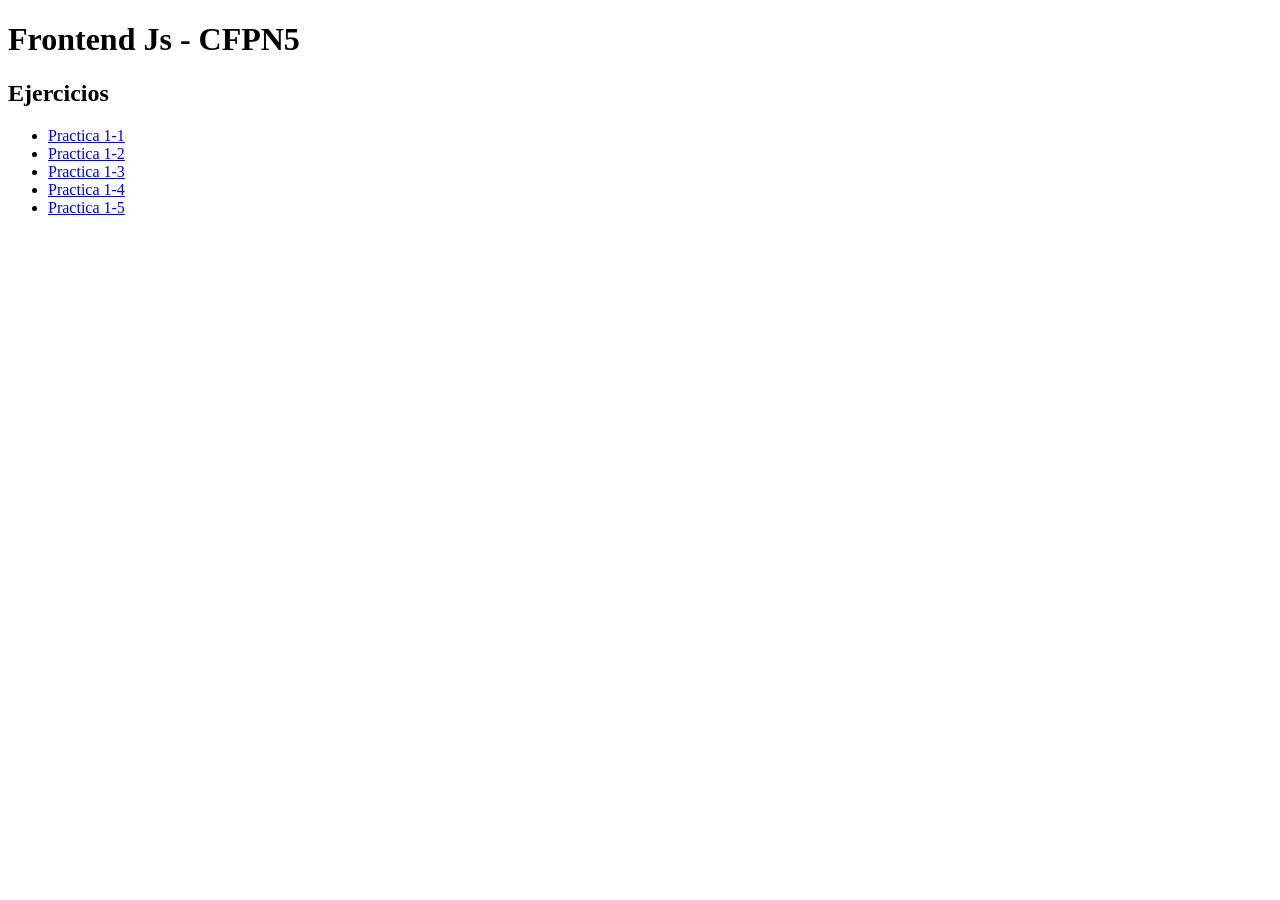
<file: index.html>
<!doctype html>
<html lang="es">
  <head>
    <meta charset="UTF-8" />
    <meta name="viewport" content="width=device-width, initial-scale=1.0" />
    <title>Inicio - Frontend-Js - CFP-N-5</title>
  </head>

  <body>
    <header>
      <h1>Frontend Js - CFPN5</h1>
    </header>
    <main>
      <h2>Ejercicios</h2>
      <ul>
        <li><a href="./Ejercicios/Practica 1-1/index.html">Practica 1-1</a></li>
        <li><a href="./Ejercicios/Practica 1-2/index.html">Practica 1-2</a></li>
        <li><a href="./Ejercicios/Practica 1-3/index.html">Practica 1-3</a></li>
        <li><a href="./Ejercicios/Practica 1-4/index.html">Practica 1-4</a></li>
        <li><a href="./Ejercicios/Practica 1-">Practica 1-5</a></li>
      </ul>
    </main>
    <footer></footer>
  </body>
</html>
</file>
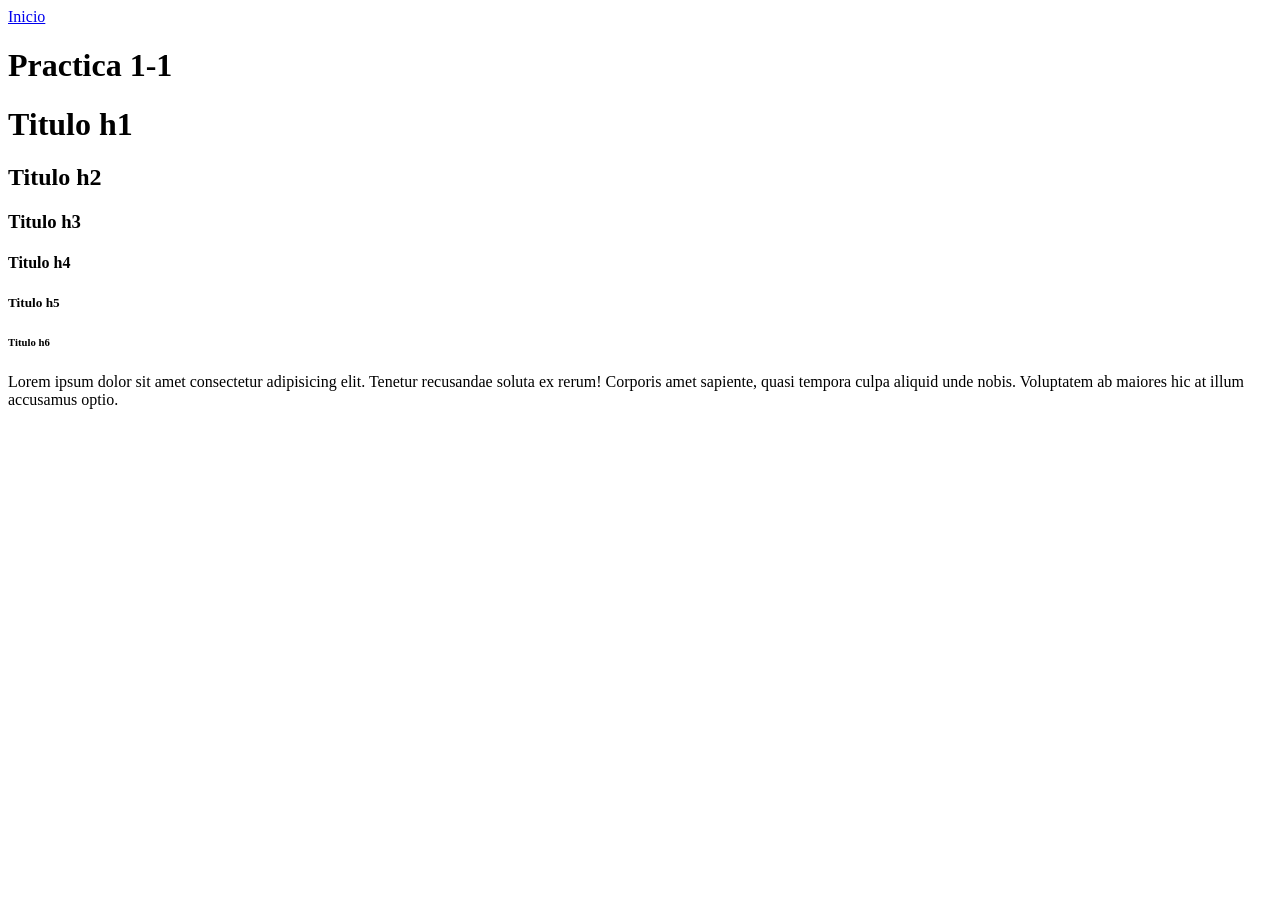
<file: Ejercicios/Practica 1-1/index.html>
<!doctype html>
<html lang="es">
  <head>
    <meta charset="UTF-8" />
    <meta name="viewport" content="width=device-width, initial-scale=1.0" />
    <title>Practica 1-1 - Frontend Js - CFPN5</title>
  </head>

  <body>
    <a href="../../index.html">Inicio</a>
    <h1>Practica 1-1</h1>
    <h1>Titulo h1</h1>
    <h2>Titulo h2</h2>
    <h3>Titulo h3</h3>
    <h4>Titulo h4</h4>
    <h5>Titulo h5</h5>
    <h6>Titulo h6</h6>
    <p>
      Lorem ipsum dolor sit amet consectetur adipisicing elit. Tenetur
      recusandae soluta ex rerum! Corporis amet sapiente, quasi tempora culpa
      aliquid unde nobis. Voluptatem ab maiores hic at illum accusamus optio.
    </p>
  </body>
</html>
</file>
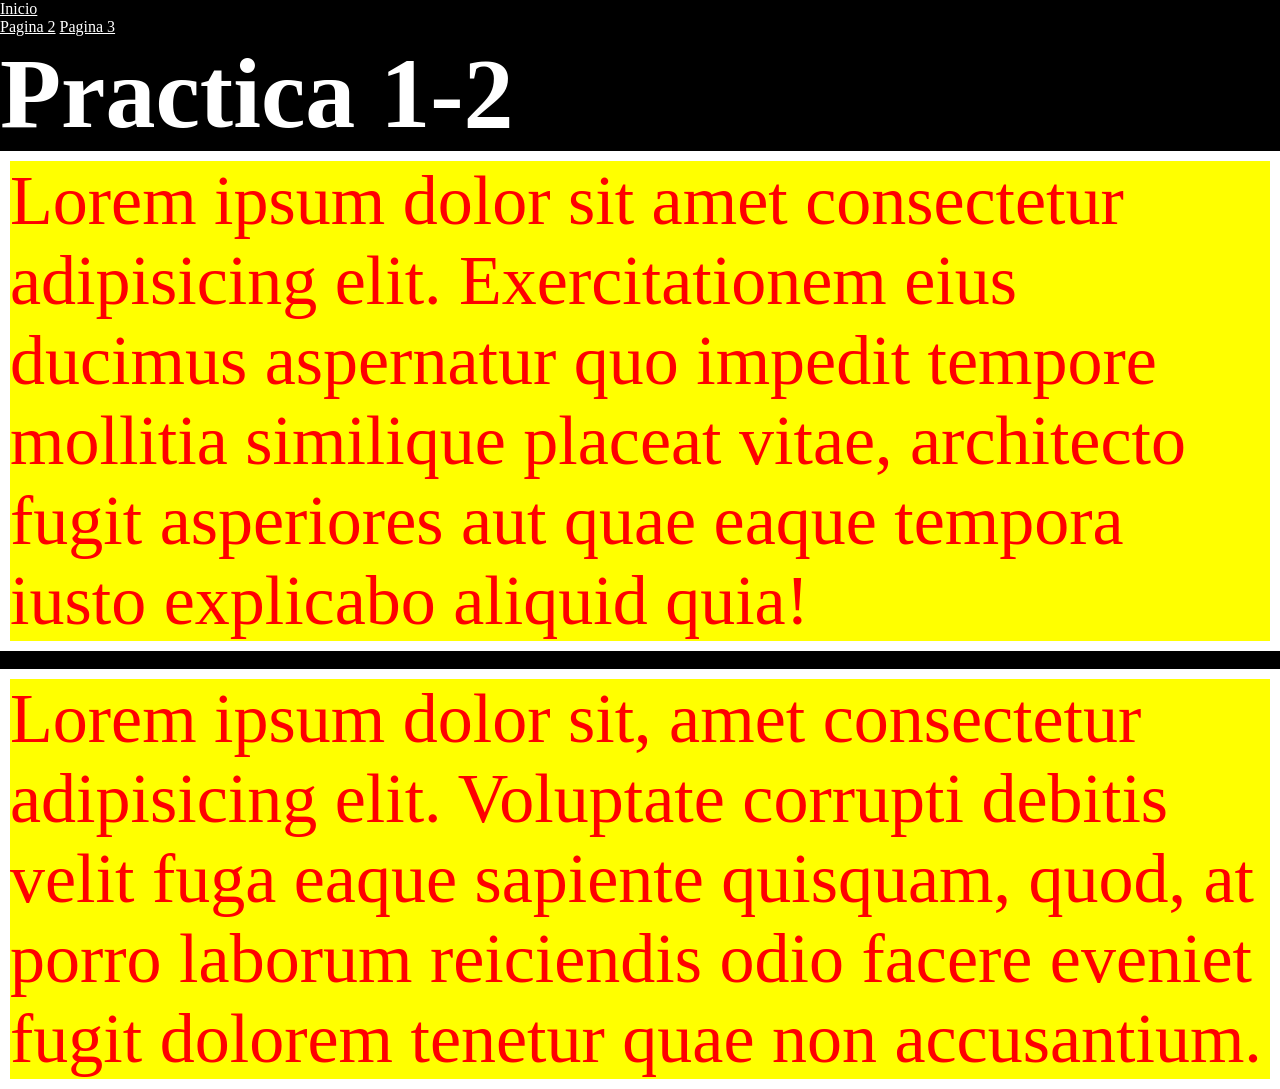
<file: Ejercicios/Practica 1-2/index.html>
<!doctype html>
<html lang="es">
  <head>
    <meta charset="UTF-8" />
    <meta name="viewport" content="width=device-width, initial-scale=1.0" />
    <link rel="stylesheet" href="./style-index.css" />
    <title>Practica 1-2 - Frontend Js - CFPN5</title>
  </head>

  <body>
    <a href="../../index.html">Inicio</a>
    <br />
    <a href="./pagina2.html">Pagina 2</a>
    <a href="./pagina3.html">Pagina 3</a>
    <h1>Practica 1-2</h1>
    <p>
      Lorem ipsum dolor sit amet consectetur adipisicing elit. Exercitationem
      eius ducimus aspernatur quo impedit tempore mollitia similique placeat
      vitae, architecto fugit asperiores aut quae eaque tempora iusto explicabo
      aliquid quia!
    </p>
    <br />
    <p>
      Lorem ipsum dolor sit, amet consectetur adipisicing elit. Voluptate
      corrupti debitis velit fuga eaque sapiente quisquam, quod, at porro
      laborum reiciendis odio facere eveniet fugit dolorem tenetur quae non
      accusantium.
    </p>
  </body>
</html>
</file>
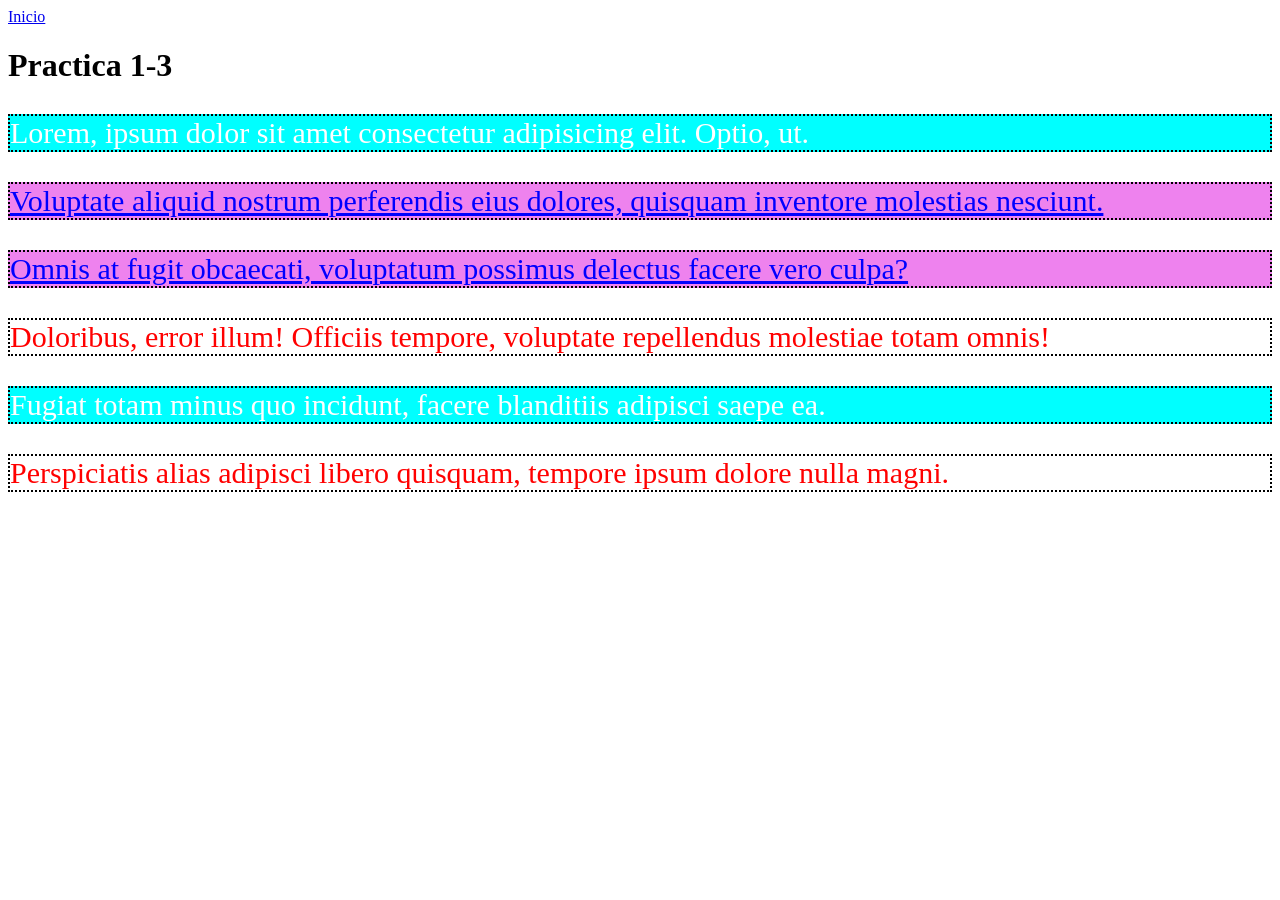
<file: Ejercicios/Practica 1-3/index.html>
<!doctype html>
<html lang="es">
  <head>
    <meta charset="UTF-8" />
    <meta name="viewport" content="width=device-width, initial-scale=1.0" />
    <link rel="stylesheet" href="./style-index.css" />
    <title>Practica 1-3 - Frontend Js - CFPN5</title>
  </head>

  <body>
    <a href="../../index.html">Inicio</a>
    <h1>Practica 1-3</h1>
    <p class="g-couple">
      Lorem, ipsum dolor sit amet consectetur adipisicing elit. Optio, ut.
    </p>
    <p id="p-special" class="g-couple">
      Voluptate aliquid nostrum perferendis eius dolores, quisquam inventore
      molestias nesciunt.
    </p>
    <p id="p-special">
      Omnis at fugit obcaecati, voluptatum possimus delectus facere vero culpa?
    </p>
    <p>
      Doloribus, error illum! Officiis tempore, voluptate repellendus molestiae
      totam omnis!
    </p>
    <p class="g-couple">
      Fugiat totam minus quo incidunt, facere blanditiis adipisci saepe ea.
    </p>
    <p>
      Perspiciatis alias adipisci libero quisquam, tempore ipsum dolore nulla
      magni.
    </p>
  </body>
</html>
</file>
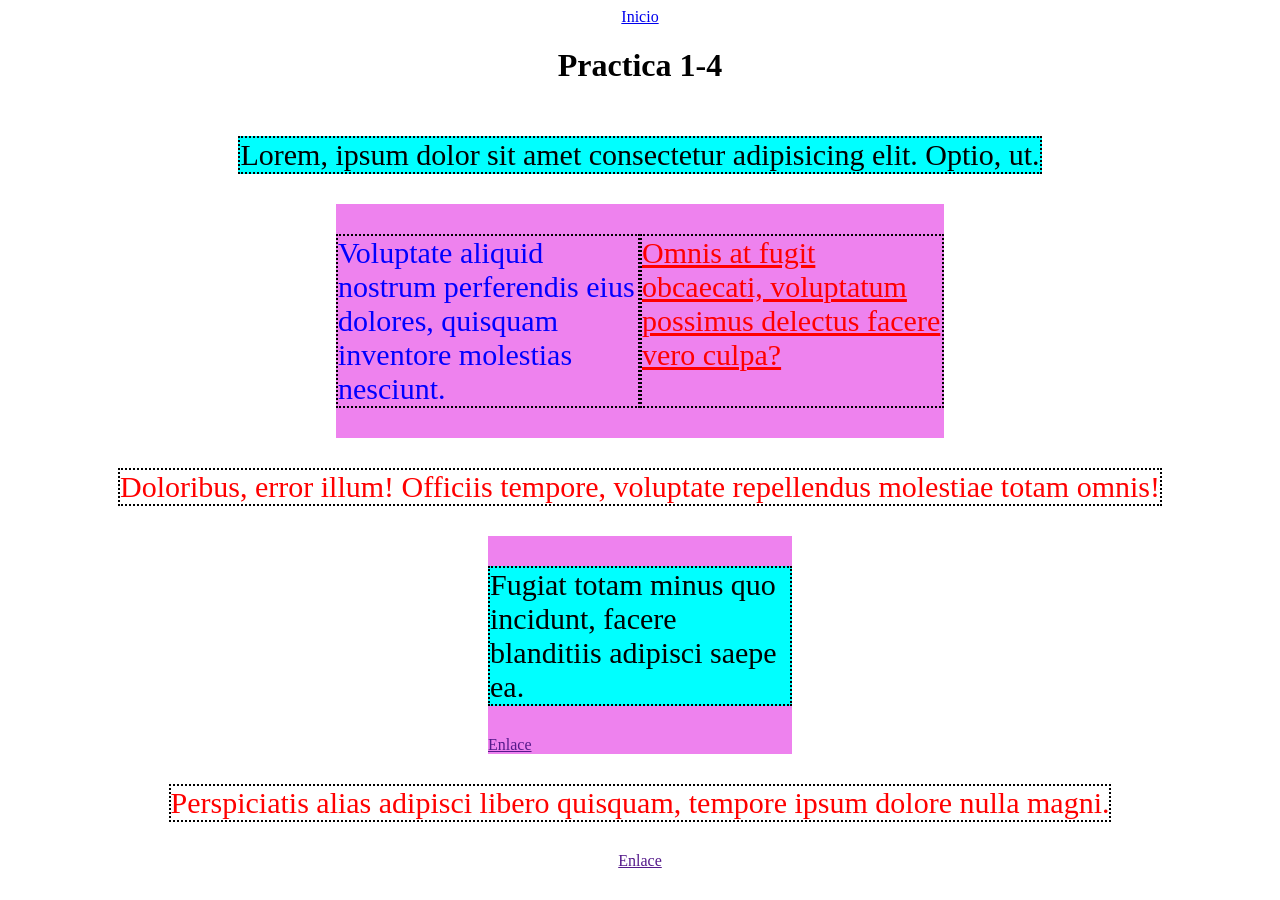
<file: Ejercicios/Practica 1-4/index.html>
<!doctype html>
<html lang="es">
  <head>
    <meta charset="UTF-8" />
    <meta name="viewport" content="width=device-width, initial-scale=1.0" />
    <link rel="stylesheet" href="./style-index.css" />
    <title>Practica 1-4 - Frontend Js - CFPN5</title>
  </head>

  <body>
    <a href="../../index.html">Inicio</a>
    <h1>Practica 1-4</h1>
    <p class="g-couple">
      Lorem, ipsum dolor sit amet consectetur adipisicing elit. Optio, ut.
    </p>
    <div id="p-cont">
      <p id="p-special" class="g-couple">
        Voluptate aliquid nostrum perferendis eius dolores, quisquam inventore
        molestias nesciunt.
      </p>
      <p>
        <u
          >Omnis at fugit obcaecati, voluptatum possimus delectus facere vero
          culpa?</u
        >
      </p>
    </div>
    <p>
      Doloribus, error illum! Officiis tempore, voluptate repellendus molestiae
      totam omnis!
    </p>
    <div>
      <p class="g-couple">
        Fugiat totam minus quo incidunt, facere blanditiis adipisci saepe ea.
      </p>
      <a href="">Enlace</a>
    </div>
    <p>
      Perspiciatis alias adipisci libero quisquam, tempore ipsum dolore nulla
      magni.
    </p>
    <a href="">Enlace</a>
  </body>
</html>
</file>
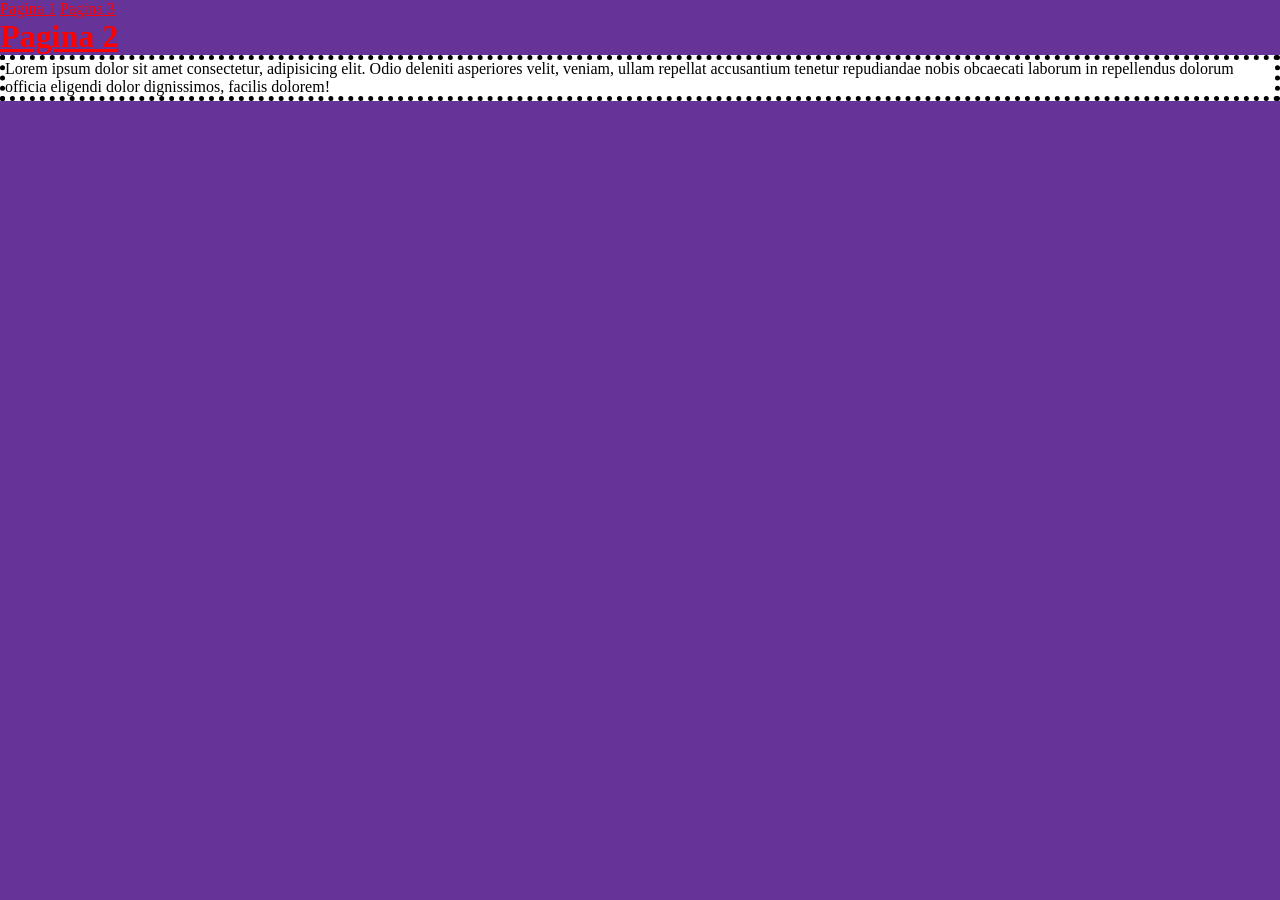
<file: Ejercicios/Practica 1-2/pagina2.html>
<!DOCTYPE html>
<html lang="es">

<head>
    <meta charset="UTF-8">
    <meta name="viewport" content="width=device-width, initial-scale=1.0">
    <link rel="stylesheet" href="./style-pagina2-3.css">
    <title>Pagina 2</title>
</head>

<body>
    <a href="./index.html">Pagina 1</a>
    <a href="./pagina3.html">Pagina 3</a>
    <h1>Pagina 2</h1>
    <p>Lorem ipsum dolor sit amet consectetur, adipisicing elit. Odio deleniti asperiores velit, veniam, ullam repellat
        accusantium tenetur repudiandae nobis obcaecati laborum in repellendus dolorum officia eligendi dolor
        dignissimos, facilis dolorem!</p>
</body>

</html>
</file>
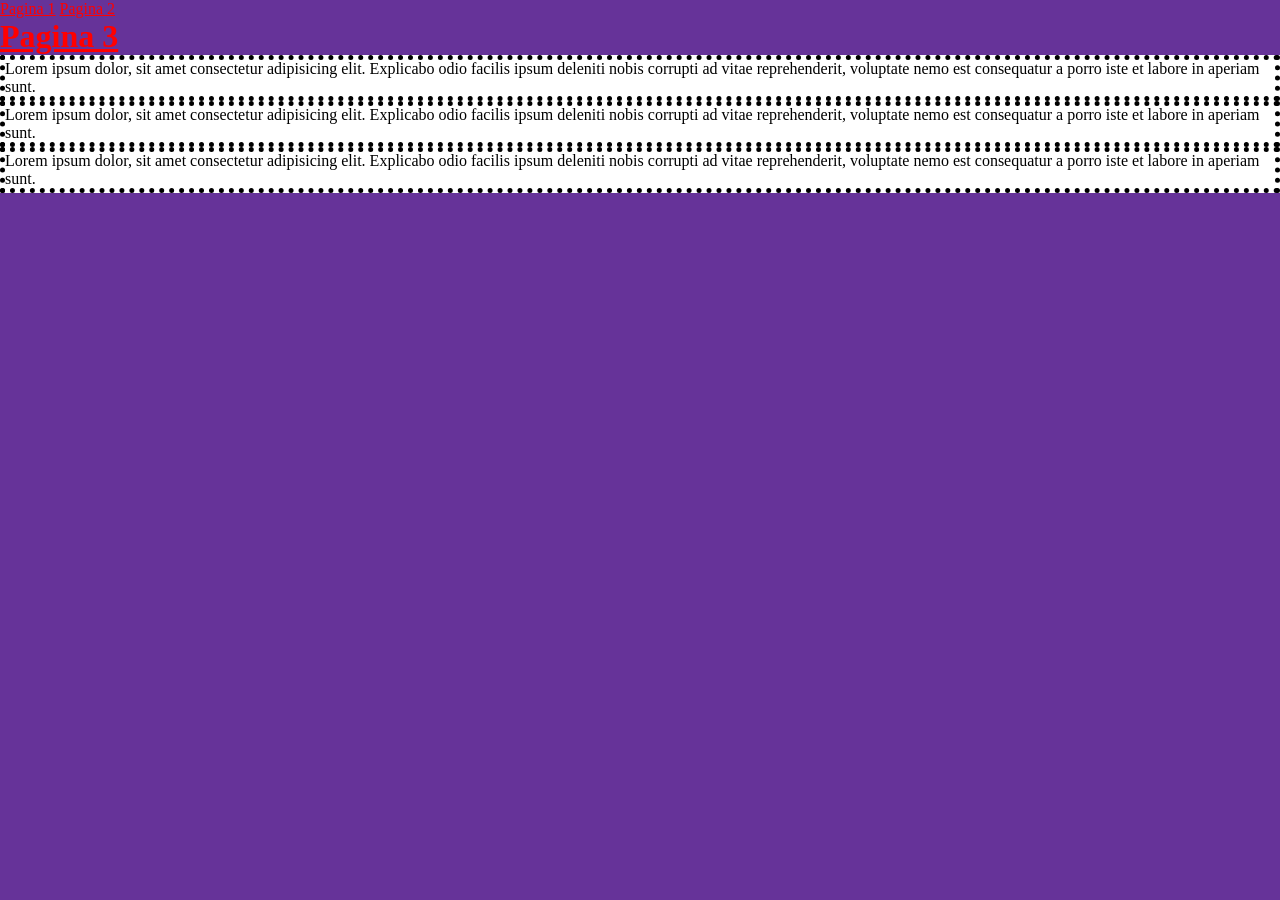
<file: Ejercicios/Practica 1-2/pagina3.html>
<!DOCTYPE html>
<html lang="es">

<head>
    <meta charset="UTF-8">
    <meta name="viewport" content="width=device-width, initial-scale=1.0">
    <link rel="stylesheet" href="./style-pagina2-3.css">
    <title>Pagina 3</title>
</head>

<body>
    <a href="./index.html">Pagina 1</a>
    <a href="./pagina2.html">Pagina 2</a>
    <h1>Pagina 3</h1>
    <p>Lorem ipsum dolor, sit amet consectetur adipisicing elit. Explicabo odio facilis ipsum deleniti nobis corrupti ad
        vitae reprehenderit, voluptate nemo est consequatur a porro iste et labore in aperiam sunt.</p>
    <p>Lorem ipsum dolor, sit amet consectetur adipisicing elit. Explicabo odio facilis ipsum deleniti nobis corrupti ad
        vitae reprehenderit, voluptate nemo est consequatur a porro iste et labore in aperiam sunt.</p>
    <p>Lorem ipsum dolor, sit amet consectetur adipisicing elit. Explicabo odio facilis ipsum deleniti nobis corrupti ad
        vitae reprehenderit, voluptate nemo est consequatur a porro iste et labore in aperiam sunt.</p>
</body>

</html>
</file>
<file: Ejercicios/Practica 1-2/style-index.css>
* {
    margin: 0;
    padding: 0;
    box-sizing: border-box;
    text-decoration: none;
    list-style: none;
    color: inherit;
}

body {
    background-color: black;
    color: white;
}

a {
    text-decoration: underline;
}

h1 {
    font-size: 100px;
}

p {
    font-size: 70px;
    border: 10px solid white;
    background-color: yellow;
    color: red;
}
</file>
<file: Ejercicios/Practica 1-3/style-index.css>
/* * {
    margin: 0;
    padding: 0;
    box-sizing: border-box;
    text-decoration: none;
    list-style: none;
    color: inherit;
} */

p {
    color: red;
    font-size: 30px;
    border: 2px dotted black;
}


.g-couple {
    background-color: aqua;
    color: white;
}

#p-special {
    background-color: violet;
    color: blue;
    text-decoration: underline;
}
</file>
<file: Ejercicios/Practica 1-4/style-index.css>
/* * {
    margin: 0;
    padding: 0;
    box-sizing: border-box;
    text-decoration: none;
    list-style: none;
    color: inherit;
} */

body {
    display: grid;
    justify-items: center;
}

p {
    color: red;
    font-size: 30px;
    border: 2px dotted black;
}

div {
    background-color: violet;
}

.g-couple {
    background-color: aqua;
    color: black;
}

#p-special {
    background-color: violet;
    color: blue;
}

#p-cont {
    /*  display: grid;
    justify-items: center; */
    display: flex;
    flex-wrap: wrap;
    /*  width: 300px; */
}

div>p {
    width: 300px;
}
</file>
<file: Ejercicios/Practica 1-2/style-pagina2-3.css>
* {
    margin: 0;
    padding: 0;
    box-sizing: border-box;
    text-decoration: none;
    list-style: none;
    color: inherit;
}

body {
    background-color: rebeccapurple;
    color: red;
}

a {
    text-decoration: underline;
}

h1 {
    text-decoration: underline;
}

p {
    border: 5px dotted black;
    background-color: white;
    color: black;
}
</file>
